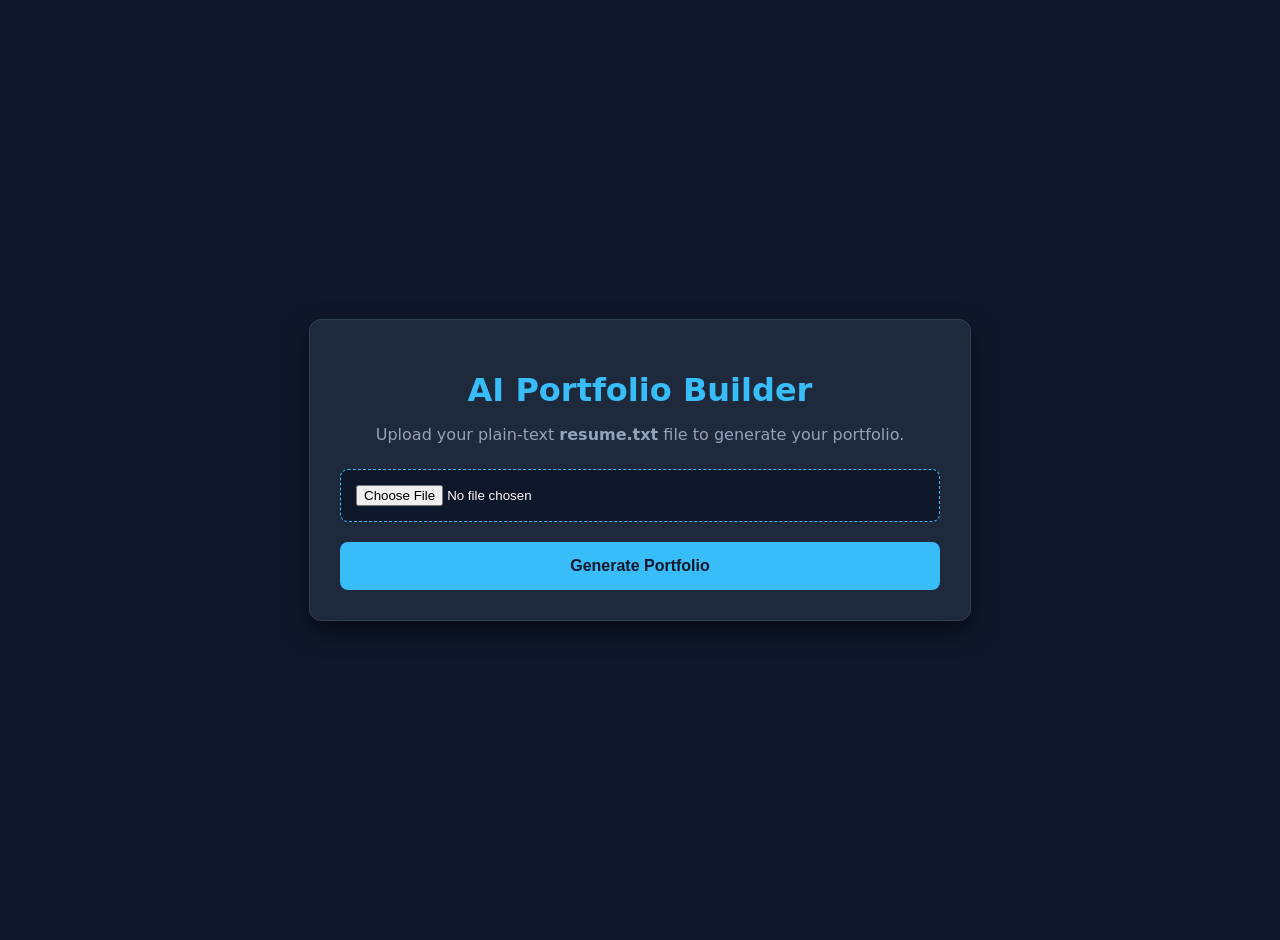
<file: templates/index.html>
<!DOCTYPE html>
<html lang="en">
<head>
    <meta charset="UTF-8">
    <meta name="viewport" content="width=device-width, initial-scale=1.0">
    <title>AI Portfolio Generator</title>
    <style>
        .loader {
    border: 4px solid rgba(255, 255, 255, 0.1);
    border-top: 4px solid var(--primary);
    border-radius: 50%;
    width: 45px;
    height: 45px;
    animation: spin 1s linear infinite;
    margin: 0 auto 15px auto;
    box-shadow: 0 0 15px rgba(56, 189, 248, 0.4);
}
@keyframes spin {
    0% { transform: rotate(0deg); }
    100% { transform: rotate(360deg); }
}
        :root {
            --bg-color: #0f172a;
            --card-bg: #1e293b;
            --primary: #38bdf8;
            --text-main: #f8fafc;
            --border: #334155;
        }
        body {
            font-family: system-ui, -apple-system, sans-serif;
            background-color: var(--bg-color);
            color: var(--text-main);
            display: flex;
            justify-content: center;
            align-items: center;
            min-height: 100vh;
            margin: 0;
            padding: 20px;
        }
        .container {
            background: var(--card-bg);
            padding: 30px;
            border-radius: 12px;
            border: 1px solid var(--border);
            width: 100%;
            max-width: 600px;
            box-shadow: 0 10px 25px rgba(0,0,0,0.5);
            text-align: center;
        }
        h1 {
            color: var(--primary);
            margin-bottom: 10px;
        }
        p {
            color: #94a3b8;
            margin-bottom: 25px;
        }
        input[type="file"] {
            display: block;
            width: 100%;
            margin-bottom: 20px;
            padding: 15px;
            background-color: #0f172a;
            border: 1px dashed var(--primary);
            border-radius: 8px;
            color: var(--text-main);
            box-sizing: border-box;
            cursor: pointer;
        }
        button {
            width: 100%;
            background-color: var(--primary);
            color: #0f172a;
            border: none;
            padding: 15px;
            font-size: 16px;
            font-weight: bold;
            border-radius: 8px;
            cursor: pointer;
            transition: background-color 0.3s;
        }
        button:hover {
            background-color: #7dd3fc;
        }
    </style>
</head>
<body>

    <div class="container">
        <h1>AI Portfolio Builder</h1>
        <p>Upload your plain-text <b>resume.txt</b> file to generate your portfolio.</p>
        
        <!-- This form accepts a .txt file upload and sends it to your Python app -->
        <form action="/" method="POST" enctype="multipart/form-data">
            <input type="file" name="resume_file" accept=".txt" required>
            <button type="submit">Generate Portfolio</button>
        </form>
        <div id="loading-screen" style="display: none; margin-top: 20px;">
    <div class="loader"></div>
    <p style="color: var(--primary);">Analyzing your resume and generating your personalized portfolio</p>
</div>
    </div>
    <script>
    const form = document.querySelector('form');
    const loadingScreen = document.getElementById('loading-screen');

    form.addEventListener('submit', () => {
        form.style.display = 'none';
        loadingScreen.style.display = 'block';
    });
</script>

</body>
</html>
</file>
